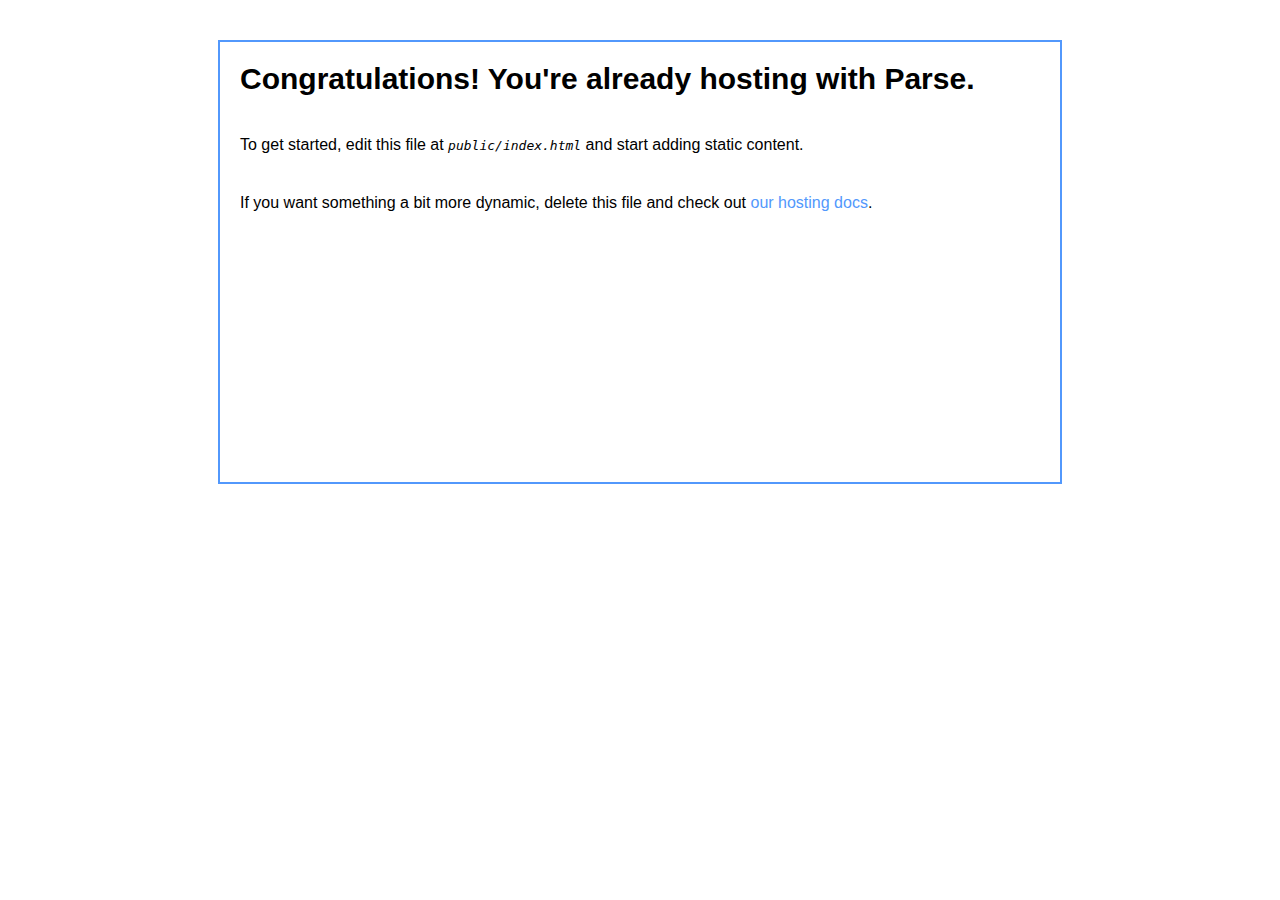
<file: public/index-old.html>
<html>
  <head>
    <title>My ParseApp site</title>
    <style>
    body { font-family: Helvetica, Arial, sans-serif; }
    div { width: 800px; height: 400px; margin: 40px auto; padding: 20px; border: 2px solid #5298fc; }
    h1 { font-size: 30px; margin: 0; }
    p { margin: 40px 0; }
    em { font-family: monospace; }
    a { color: #5298fc; text-decoration: none; }
    </style>
  </head>
  <body>
    <div>
      <h1>Congratulations! You're already hosting with Parse.</h1>
      <p>To get started, edit this file at <em>public/index.html</em> and start adding static content.</p>
      <p>If you want something a bit more dynamic, delete this file and check out <a href="https://parse.com/docs/hosting_guide#webapp">our hosting docs</a>.</p>
    </div>
  </body>
</html>
</file>
